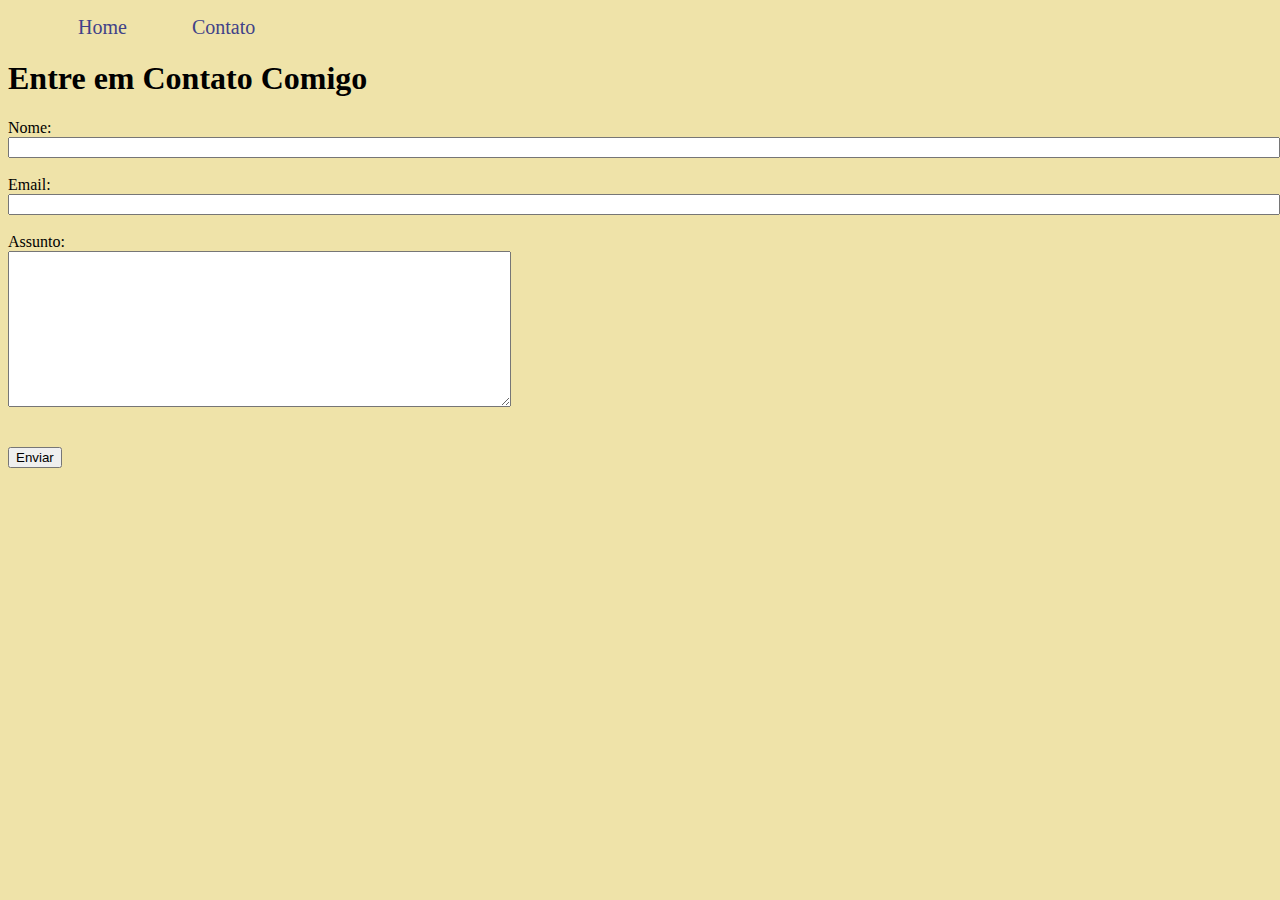
<file: contato.html>
<!DOCTYPE html>
<html lang="pt-br">
<head>
    <meta charset="UTF-8">
    <meta http-equiv="X-UA-Compatible" content="IE=edge">
    <meta name="viewport" content="width=device-width, initial-scale=1.0">
    <title>Contato</title>
    <link rel="stylesheet" href="assets/css/style.css">
</head>
<body>
    <ul id="menu">
        <li>
            <a href="index.html"> Home </a>
        </li>
        <li>
            <a href="contato.html"> Contato</a>
        </li>
    </ul>
    <h1>Entre em Contato Comigo</h1>

    <form>
        <label for="nome"> Nome: </label> <br>
        <input type="text" id="nome" onkeyup='validaNome()'>
        <div id='txtNome'></div>
        <br>
        <label for="email"> Email: </label><br>
        <input type="email" id="email" onkeyup='validaEmail()'>
        <div id='txtEmail'></div>
        <br>
        <label for="assunto"> Assunto: </label><br>
        <textarea name="assunto" id="assunto" cols="60" rows="10" onkeyup="validaAssunto()"></textarea>
        <div id='txtAssunto'></div>
        <br>
        <br>
        <button onclick="enviar()">Enviar</button>
    </form>
    <script src ="./script/script.js"></script>


</body>
</html>
</file>
<file: assets/css/style.css>
/* Estilos da página index.html */

body{
    background-color: #EFE3A9;
}

img {
    width: 400px;
    }

.center{
    text-align: center;
}

.justify{
    text-align: justify;
}

.container{
    display: flex;
    flex-flow: row;
    justify-content: center;
}

#menu li{
    display: inline;
    padding: 30px;
}

#menu li a{
    text-decoration: none;
    color: #414288;
    font-size: 20px;
}

#menu li a:hover{
    color: grey;
}

.p-30{
    padding: 30px;
    width: 650px;
    font-size: 20px;
}

.br-50{
    border-radius: 50%;
}

.redes a{
    text-decoration: none;
    color: rgb(231, 29, 63);
    font-size: 17px;
}

.redes a:hover{
    color: grey;
}

/* Estilos da página contato.html */
</file>
